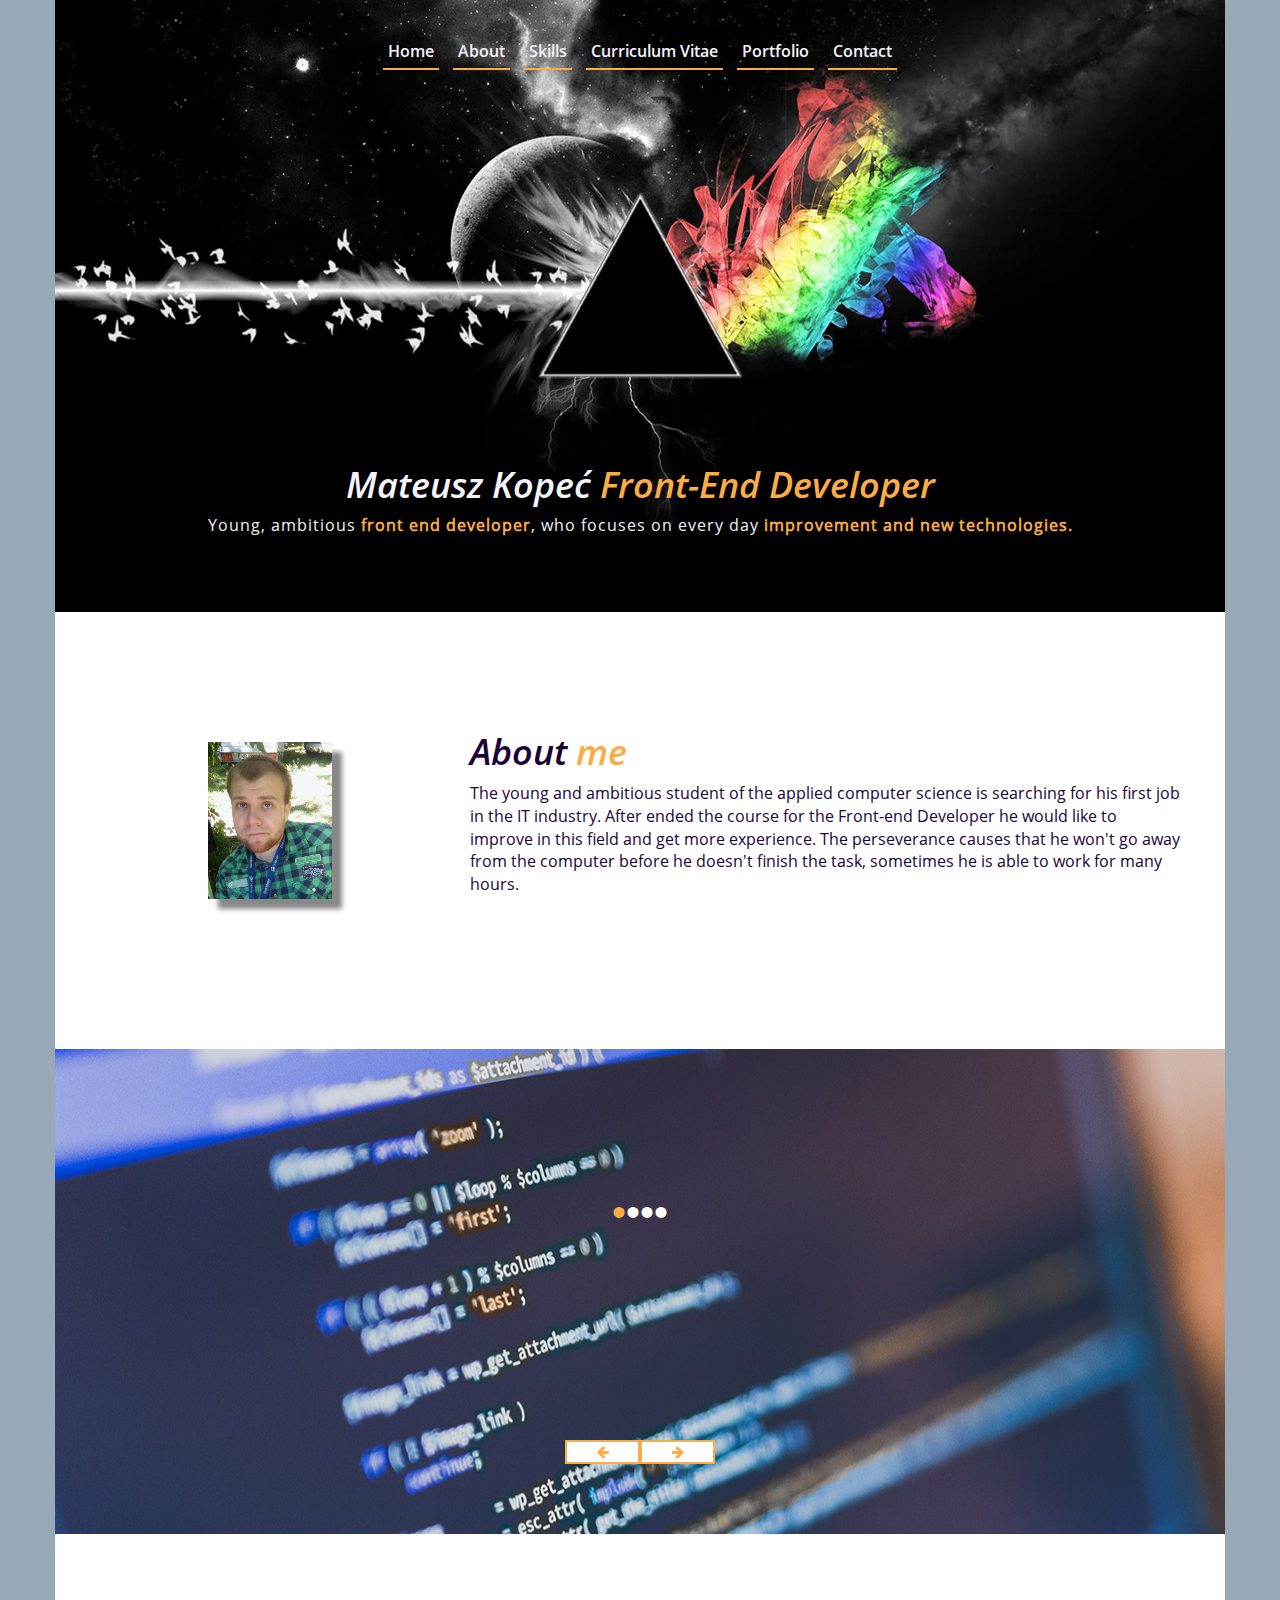
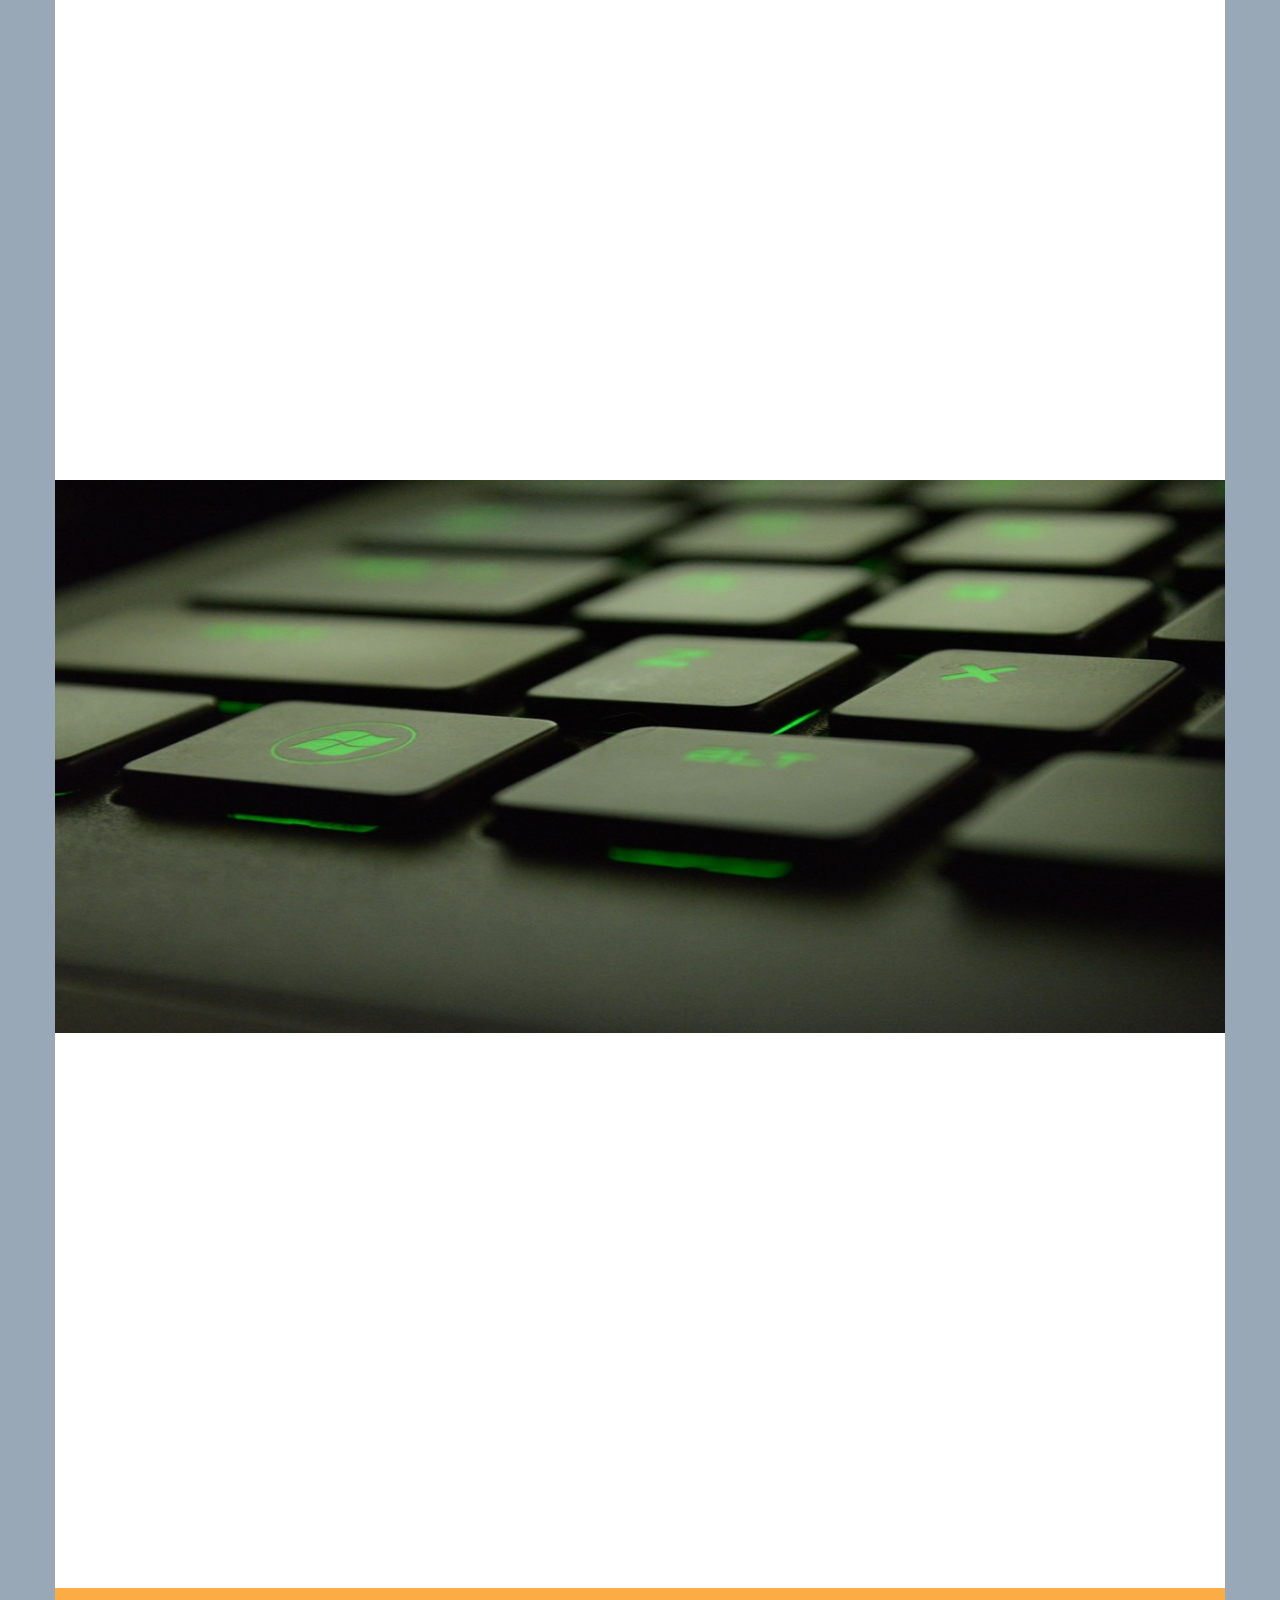
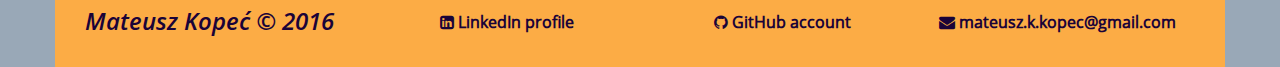
<file: index.html>
<!DOCTYPE html>
<html lang="pl">
<head>
  <title>Mateusz Kopeć</title>
  <meta charset="UTF-8">
  <link rel="stylesheet" type="text/css" href="css/bootstrap.css"/>
  <link rel="stylesheet" type="text/css" href="css/bootstrap-theme.css"/>
  <link rel="stylesheet" href="https://maxcdn.bootstrapcdn.com/font-awesome/4.6.1/css/font-awesome.min.css">
  <link rel="stylesheet" type="text/css" href="css/animate.css">
  <link rel="stylesheet" type="text/css" href="style.css">
  <script src="js/jquery-2.2.3.js"></script>
  <script src="js/bootstrap.js"></script>
  <script src="js/progressBar.js"></script>
  <script src="js/jqueryCycle2.js"></script>
  <script src="js/jquery.viewportchecker.min.js"></script>
  <script src="js/jquery-scrollto.js"></script>
  <script src="js/main.js"></script>
</head>
<body>
  <div class="scrollMenuContainer positionFixed">
    <nav class="menuScroll none">
      <ul>
        <li><a class="home" href="#header">Home</a></li>
        <li><a class="about" href="#first">About</a></li>
        <li><a class="skills" href="#second">Skills</a></li>
        <li><a class="cv" href="#third">Curriculum Vitae</a></li>
        <li><a class="portfolio" href="#fourth">Portfolio</a></li>
        <li><a class="contact" href="#fifth">Contact</a></li>
      </ul>
    </nav>
    <button class="menuButton none">
      <i class="menuArrowDown fa fa-arrow-down" aria-hidden="true"></i>
      <i class="menuArrowUp none fa fa-arrow-up" aria-hidden="true"></i>
    </button>
  </div>
  <header id="header" class="container headerContainer">
      <nav class="menu">
        <ul>
          <li><a class="home" href="#header">Home</a></li>
          <li><a class="about" href="#first">About</a></li>
          <li><a class="skills" href="#second">Skills</a></li>
          <li><a class="cv" href="#third">Curriculum Vitae</a></li>
          <li><a class="portfolio" href="#fourth">Portfolio</a></li>
          <li><a class="contact" href="#fifth">Contact</a></li>
        </ul>
      </nav>
    <div class="col-md-12 section">
      <div class="textContainer">
        <h1>Mateusz Kopeć <span>Front-End Developer</span></h1>
        <p>Young, ambitious <span>front end developer</span>, who focuses on every day <span>improvement and new technologies.</span></p>
      </div>
    </div>
  </header>
  <section id="first" class="container firstSection">
    <div class="col-md-12 section">
      <div class="col-md-4 pictureContainer">
        <img class="picture" src="images/Zdjęcie1a.jpg" alt="Mateusz Kopeć">
      </div>
      <div class="col-md-8 textContainer section">
        <h1>About <span>me</span></h1>
        <p>The young and ambitious student of the applied computer science is searching for his first job in the IT industry. After ended the course for the Front-end Developer he would like to improve  in this field and get more experience. The perseverance causes that he won't go away from the computer before he doesn't finish the task, sometimes he is able to work for many hours.</p>
      </div>
    </div>
  </section>
  <section id="second" class="container secondSection">
    
    <h1 class="section">Skills</h1>
    <p class="section"></p>
    <p class="section"></p>

    <!--pager-->
    <div class="pagerSkills"></div>

    <!-- slideshow -->
    <div class="col-md-12 skillsContainer  cycle-slideshow"
          data-cycle-fx=scrollHorz
          data-cycle-timeout="0"
          data-cycle-prev=".skillControllButtonPrev"
          data-cycle-next=".skillControllButtonNext"
          data-cycle-pager=".pagerSkills"
          data-cycle-slides="> div"
          >
      <div class="col-md-12 section">
        <div class="col-md-4 skill">
          <img src="images/html5_b.png" alt="html5">
          <div class="high">
            <div></div>
          </div>
        </div>
        <div class="col-md-4 skill">
          <img src="images/bootstrap_b.png" alt="bootstrap">
          <div class="mid">
            <div></div>
          </div>
        </div>
        <div class="col-md-4 skill">
          <img src="images/css3_b.png" alt="css3">
          <div class="high">
            <div></div>
          </div>
        </div>
      </div>

      <div class="col-md-12 section">
        <div class="col-md-4 skill">
          <img src="images/js_b.png" alt="JavaScript">
          <div class="mid">
            <div></div>
          </div>
        </div>
        <div class="col-md-4 skill">
          <img src="images/jQuery_b.png" alt="jQuery">
          <div class="mid">
            <div></div>
          </div>
        </div>
        <div class="col-md-4 skill">
          <img src="images/sass_b.png" alt="Sass">
          <div class="high">
            <div></div>
          </div>
        </div>
      </div>

      <div class="col-md-12 section">
        <div class="col-md-4 skill">
          <img src="images/rwd_b.png" alt="rwd">
          <div class="mid">
            <div></div>
          </div>
        </div>
        <div class="col-md-4 skill">
          <img src="images/git_b.png" alt="GIT">
          <div class="mid">
            <div></div>
          </div>
        </div>
        <div class="col-md-4 skill">
          <img src="images/php_b.png" alt="PHP">
          <div class="low">
            <div></div>
          </div>
        </div>
      </div>

      <div class="col-md-12 section">
        <div class="col-md-4 skill">
          <img src="images/wp_b.png" alt="Wordpress">
          <div class="low">
            <div></div>
          </div>
        </div>
      </div>
    </div>
    
    <!-- prev/next links -->
    <div class="col-md-12 flex flexCenter buttonSection">
      <button class="skillControllButtonPrev next prevControl">
        <i class="fa fa-arrow-left" ></i>
      </button>
      <button class="skillControllButtonNext nextControl">
        <i class="fa fa-arrow-right" ></i>
      </button>
    </div>
    
  </section>
  <section id="third" class="container thirdSection">  
    <h1 class="section">Curriculum <span>Vitae</span></h1>
    <p class="section"></p>
    <p class="section"></p>
    <div class="col-md-12">
      <div class="col-md-6 personalSection section">
        <h3>Personal details</h3>
        <ul>
          <li><span>Name:</span> Mateusz Kopeć;</li>
          <li><span>Address:</span> Dobrego Pasterza 94 Cracow;</li>
          <li><span>Telephone number:</span> +48 505 089 658;</li>
          <li><span>E-mail:</span> mateusz.k.kopec@gmail.com;</li>
          <li><span>GitHub:</span> https://github.com/Sorrell123;</li>
          <li><span>Date of birth:</span> 20 July 1994;</li>
          <li><span>Place of birth:</span> Iłża, Poland;</li>
        </ul>
      </div>
      <div class="col-md-6 educationSection section">
        <h3>Education</h3>
        <ul>
          <li><span>2010 - 2013</span> II High School named after Maria Konopnicka in Radom;</li>
          <li><span>2013 - 2014</span> Radom University of Technology – Humanistic – English Philology;</li>
          <li><span>2014 - present</span> Cracow University of Economics – Applied Computer Science;</li>
        </ul>
      </div>
    </div>
    <div class="col-md-12">
      <div class="col-md-6 experienceSection section">
        <h3>Courses and experience</h3>
        <ul>
          <li class="toggleButton"><span>Aprill 2016 - June 2016</span> Front-end development course by Akademia Kodu  
            <i class="iconDown fa fa-caret-square-o-down"></i>
            <i class="iconUp none fa fa-caret-square-o-up" aria-hidden="true"></i>
          </li>
          <li> 
            <ul class="none">
             <li>4 whole-weekend classes</li>
             <li>8 webinars</li>
           </ul>
          </li>
          <li class="toggleButton"><span>April 2016 - July 2016</span> Self-improvement in front-end development and general webdesign 
            <i class="iconDown fa fa-caret-square-o-down"></i>
            <i class="iconUp none fa fa-caret-square-o-up" aria-hidden="true"></i>
          </li>
          <li>
            <ul class="none">
              <li>5 different graphic designs implemented into HTML, CSS and JavaScript code </li>
              <li>Started learning PHP and implementing templates into WordPress </li>
            </ul>
          </li>
        </ul>
      </div>
      <div class="col-md-6 skillsSection section">
        <h3>Skills</h3>
        <ul>
          <li class="toggleButton">Languages  <i class="iconDown fa fa-caret-square-o-down"></i>
            <i class="iconUp none fa fa-caret-square-o-up" aria-hidden="true"></i>
          </li>
          <li>
            <ul class="none">
              <li>Fluent in English</li>
            </ul>
          </li>
          <li class="toggleButton">Computer skills  <i class="iconDown fa fa-caret-square-o-down" ></i>
            <i class="iconUp none fa fa-caret-square-o-up" aria-hidden="true"></i>
          </li>
          <li>
            <ul class="none">
              <li>Sublime Tesxt 3</li>
              <li>WebStorm</li>
              <li>Lightworks</li>
              <li>Photoshop - basiscs</li>
            </ul>
          </li>
          <li class="toggleButton">Team work  <i class="iconDown fa fa-caret-square-o-down"></i>
            <i class="iconUp none fa fa-caret-square-o-up" aria-hidden="true"></i>
          </li>
          <li>
            <ul class="none">
              <li>Group attendant during a camp for young people</li>
              <li>Creating project of gaming on-line shop on college</li>
            </ul>
          </li>
          <li class="toggleButton">Webdesign skills  <i class="iconDown fa fa-caret-square-o-down"></i>
            <i class="iconUp none fa fa-caret-square-o-up" aria-hidden="true"></i>
          </li>
          <li>
            <ul class="none">
              <li>HTML 5</li>
              <li>CSS 3</li>
              <li>JavaScript and jQuery - necessary essentials</li>
              <li>PHP - basics</li>
              <li>Bootstrap 3 - necessary essentials</li>
              <li>RWD (Grid)</li>
              <li>Git - necessary essentials</li>
              <li>SASS</li>
              <li>BEM</li>
              <li>Emmet</li>
            </ul>
          </li>
        </ul>
      </div>
    </div>
  </section>
  <section id="fourth" class="container fourthSection">
    <div class="headContainer">
      <h1 class="section">Examples of my coded free templates</h1>
      <p class="section"></p>
      <p class="section"></p>
    </div>

    <!--pager-->
    <div class="pagerWork  section"></div>

    <!-- slideshow -->
    <div class="portfolio col-md-12 section cycle-slideshow"
        data-cycle-fx=scrollHorz
        data-cycle-timeout="0"
        data-cycle-prev=".prevControl"
        data-cycle-next=".nextControl"
        data-cycle-pager=".pagerWork"
        data-cycle-slides="> div"
        >

      <div class="col-md-12">
        <div class="col-md-4 work section">
          <p class="workDescription none">
            <a class="fixPropagation" href="http://mateuszkopec.net/works/psd1/"><span>Resto Restaurant</span>Main page of a restaurant created from a free psd temaplate. Template contains a navigation menu, a food menu, rating of the best dishes and footer with all necessary information like location or contact.</a>
          </p>
          <p>
            <a class="fixPropagation" href="https://github.com/Sorrell123/psd1"><i class="fa fa-github" aria-hidden="true"></i></a>
          </p>
          <a class="fixPropagation" href="http://mateuszkopec.net/works/psd1/">
            <img src="images/psd1a.png" alt="obrazek">
          </a>
        </div>
        <div class="col-md-4 work section">
          <p class="workDescription none">
            <a class="fixPropagation" href="http://mateuszkopec.net/works/psd2/"><span>Second template</span>My second web template coded from free psd file. Page created mainly to practice positioning in HTML and CSS. It contains a menu with nice background and below - a gallery. Scrolling to the bottom of the site there are some descriptions.</a>
          </p>
          <p>
            <a class="fixPropagation" href="https://github.com/Sorrell123/psd2"><i class="fa fa-github" aria-hidden="true"></i></a>
          </p>
          <a class="fixPropagationfixPropagation" href="http://mateuszkopec.net/works/psd2/">
            <img src="images/psd2a.png" alt="obrazek">
          </a>
        </div>
        <div class="col-md-4 work section">
          <p class="workDescription none">
            <a class="fixPropagation" href="http://mateuszkopec.net/works/psd3/"><span>Apollo psd template</span>Web page coded from a free psd layout showing an example how portfolio of photographer can look like. Template contains navigation toggle menu example of works and description of photographer.</a>
          </p>
          <p>
            <a class="fixPropagation" href="https://github.com/Sorrell123/psd3"><i class="fa fa-github" aria-hidden="true"></i></a>
          </p>
          <a class="fixPropagation" href="http://mateuszkopec.net/works/psd3/">
            <img src="images/psd3a.png" alt="obrazek">
          </a>
        </div>
      </div>
     
      <div class="col-md-12">
        <div class="col-md-4 work section">
          <p class="workDescription none">
            <a class="fixPropagation" href="http://mateuszkopec.net/works/psd4/"><span>Ambe</span>Web page coded from free psd layout showing an example of a company website. The page contains navigation menu latest works, blog posts and company achievements. On this site I used jQuery for the first time.</a>
          </p>
          <p>
            <a class="fixPropagation" href="https://github.com/Sorrell123/psd4"><i class="fa fa-github" aria-hidden="true"></i></a>
          </p>
          <a class="fixPropagation" href="http://mateuszkopec.net/works/psd4/">
            <img src="images/psd4a.png" alt="obrazek">
          </a>
        </div>
        <div class="col-md-4 work section">
          <p class="workDescription none">
            <a class="fixPropagation" href="http://mateuszkopec.net/works/psd5/"><span>Blitz</span>Web example of the graphic/web designer portfolio. It was based on free psd layout. The page contains navigation menu latest works and skills.</a>
          </p>
          <p>
            <a class="fixPropagation" href="https://github.com/Sorrell123/psd5"><i class="fa fa-github" aria-hidden="true"></i></a>
          </p>
          <a class="fixPropagation" href="http://mateuszkopec.net/works/psd5/">
            <img src="images/psd5a.png" alt="obrazek">
          </a>
        </div>
        <div class="col-md-4 work section">
          <p class="workDescription none">
            <a class="fixPropagation" href="http://mateuszkopec.net/works/psd6/"><span>Web designer portfolio</span>Web page coded from a free psd layout showing an example of a webdesigner portfolio. It contains description of the owner of the site, list of skills, example of works and the way how to contact with him.</a>
          </p>
          <p>
            <a class="fixPropagation" href="https://github.com/Sorrell123/psd6"><i class="fa fa-github" aria-hidden="true"></i></a>
          </p>
          <a class="fixPropagation" href="http://mateuszkopec.net/works/psd6/">
            <img src="images/psd6a.png" alt="obrazek">
          </a>
        </div>
      </div>
    </div>

    <!-- prev/next links -->
    <div class="col-md-12 flex flexCenter section buttonSection">
      <button class="prevControl"><i class="fa fa-arrow-left"></i></button>
      <button class="nextControl"><i class="fa fa-arrow-right"></i></button>
    </div>
  </section>
  <section id="fifth" class="container fifthSection">
  <div class="headContainer col-md-12">
    <h1 class="section">Feel free to <span>contact me</span></h1>
    <p class="section"></p>
    <p class="section"></p>
  </div>
    <form class="col-md-12 formContainer section" action="send_mail.php" method="post">
        <p>Your E-mail</p>
        <input class="subject" type="email" placeholder="Your Email" required name="email_address">
        <p>Your message</p>
        <textarea class="textSpace" cols="60" rows="10" placeholder="Message" name="comments"></textarea>
        <input class="message" type="submit" value="SEND MESSAGE">
    </form>
  </section>
  
  <footer class="container footerContainer">
    <div class="col-md-3 headFooter">
      <h3>Mateusz Kopeć &copy; 2016</h3>
    </div>
    <div class="col-md-9 infoFooter">
      <div class="col-md-12 socialFooter">
       <div class="col-md-4 itemContainer"> 
          <a href="https://www.linkedin.com/in/mateusz-kopeć-7aab08125?tr"><p><i class="fa fa-linkedin-square" aria-hidden="true"></i> LinkedIn profile</p></a>
        </div>
        <div class="col-md-4 itemContainer">
          <a href="https://github.com/Sorrell123"><p><i class="fa fa-github" aria-hidden="true"></i> GitHub account</p></a>
        </div>
        <div class="col-md-4 itemContainer">
          <p><i class="fa fa-envelope" aria-hidden="true"></i> mateusz.k.kopec@gmail.com</p> 
        </div>
      </div>
    </div>
  </footer>
</body>
</html>
</file>
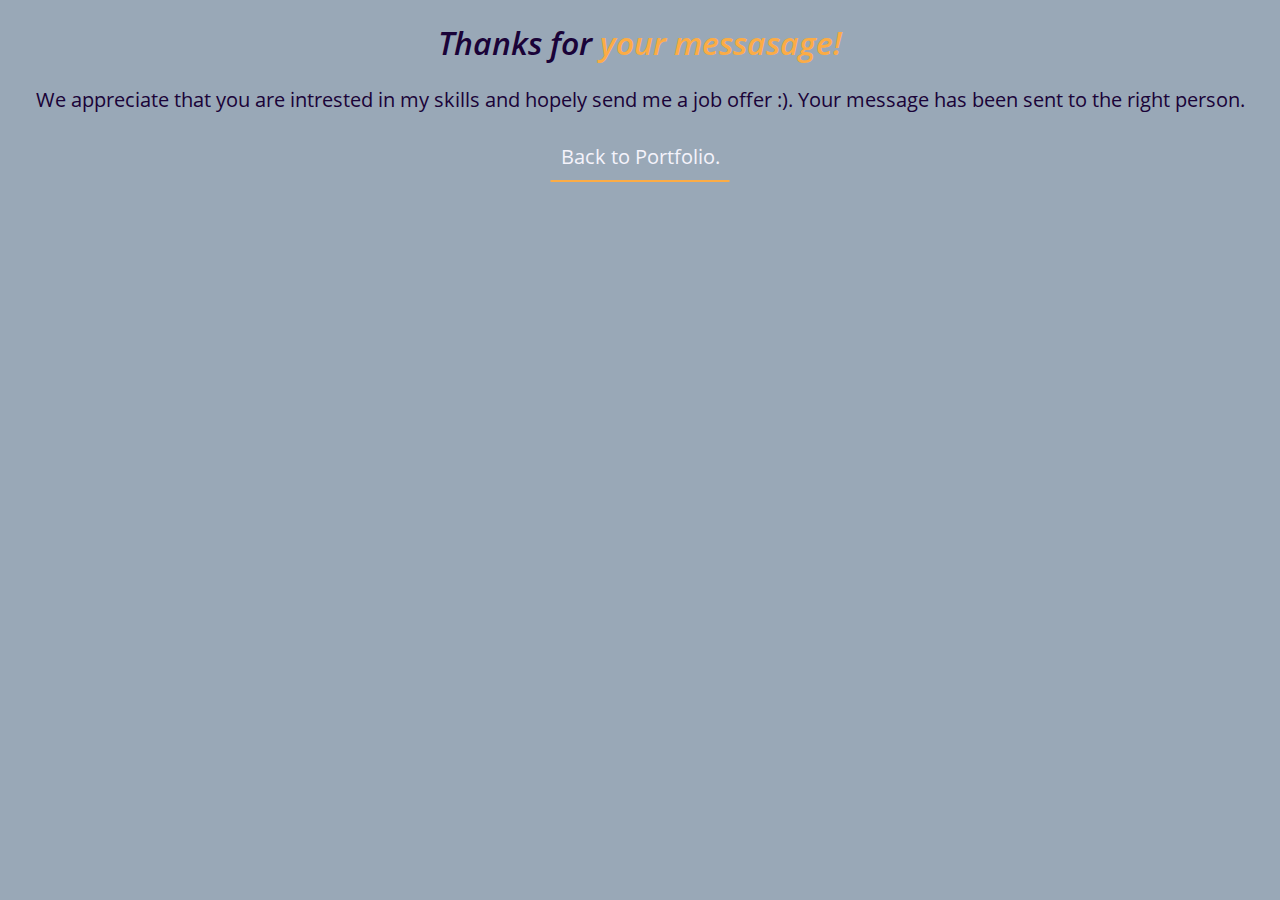
<file: thank_you.html>
<!DOCTYPE html PUBLIC "-//W3C//DTD XHTML 1.0 Transitional//EN" "http://www.w3.org/TR/xhtml1/DTD/xhtml1-transitional.dtd">
<html xmlns="http://www.w3.org/1999/xhtml">
<link rel="stylesheet" type="text/css" href="style.css">
<head>
	<title>Thank You</title>	
</head>
<body>
	<div class="thxContainer">
		<h1>Thanks for <span>your messasage!</span></h1>
		<p>We appreciate that you are intrested in my skills and hopely send me a job offer :).  Your message has been sent to the right person.</p>
		<p><a href="http://e-mphasis.pl/mateuszkopec/index.html#fifth">Back to Portfolio.</a></p>
	</div>
</body>
</html>
</file>
<file: style.css>
.none {
  display: none; }

.hidden {
  visibility: hidden; }

.visible {
  visibility: visible; }

.opacity0 {
  opacity: 0; }

.opacity1 {
  opacity: 1; }

body {
  background-color: #99a8b7; }

.flex {
  display: flex !important; }

.flexCenter {
  justify-content: center;
  align-items: center; }

.positionFixed {
  position: fixed; }

@font-face {
  font-family: menuFont;
  src: url(fonts/OpenSans-Semibold.ttf); }
@font-face {
  font-family: headFont;
  src: url(fonts/OpenSans-SemiboldItalic.ttf); }
@font-face {
  font-family: textFont;
  src: url(fonts/OpenSans-Regular.ttf); }
.scrollMenuContainer {
  z-index: 101;
  text-align: center;
  width: 100%; }
  .scrollMenuContainer .menuButton {
    font-size: 25px;
    color: #1A0338;
    background-color: #99a8b7;
    width: 10%;
    border: none;
    outline: none; }
    @media screen and (max-width: 992px) {
      .scrollMenuContainer .menuButton {
        font-size: 45px; } }
    .scrollMenuContainer .menuButton:hover {
      color: #F4F3FB;
      background-color: #fcac45;
      transition: background-color 0.5s linear; }
  .scrollMenuContainer .menuScroll {
    background-color: #99a8b7; }
    .scrollMenuContainer .menuScroll ul {
      list-style: none;
      text-align: center;
      padding: 0;
      margin: 0 0; }
      .scrollMenuContainer .menuScroll ul li {
        display: inline-block;
        padding: 0 5px;
        font-size: 16px;
        font-weight: lighter;
        font-family: menuFont; }
        @media screen and (max-width: 992px) {
          .scrollMenuContainer .menuScroll ul li {
            font-size: 25px; } }
        .scrollMenuContainer .menuScroll ul li a:link, .scrollMenuContainer .menuScroll ul li a:visited {
          color: #F4F3FB;
          text-decoration: none;
          border-bottom: 2px solid #fcac45;
          padding: 5px 5px;
          margin: 10px 0px;
          display: block; }
        .scrollMenuContainer .menuScroll ul li a:hover, .scrollMenuContainer .menuScroll ul li a:active {
          color: #F4F3FB;
          background-color: #fcac45;
          text-decoration: none;
          padding: 10px 10px;
          margin: 5px 5px;
          transition: background-color 0.5s linear;
          transition: padding 0.5s;
          display: block; }

.headerContainer {
  background-image: url("images/header_1.jpg");
  background-position-y: -80px;
  background-repeat: no-repeat; }
  @media (min-width: 992px) and (max-width: 1200px) {
    .headerContainer {
      background-size: 100% 100%;
      background-position-y: 0; } }
  @media screen and (max-width: 992px) {
    .headerContainer {
      background-position-y: 0;
      background-size: 100% 100%;
      margin: 0 0;
      width: 100%; } }
  .headerContainer .menu {
    z-index: 1; }
    .headerContainer .menu ul {
      list-style: none;
      padding: 25px 0;
      text-align: center; }
      .headerContainer .menu ul li {
        display: inline-block;
        padding: 0 5px;
        font-size: 16px;
        font-weight: lighter;
        font-family: menuFont; }
        @media screen and (max-width: 992px) {
          .headerContainer .menu ul li {
            font-size: 25px; } }
        .headerContainer .menu ul li a:link, .headerContainer .menu ul li a:visited {
          color: #F4F3FB;
          text-decoration: none;
          border-bottom: 2px solid #fcac45;
          padding: 5px 5px;
          margin: 10px 0px;
          display: block; }
        .headerContainer .menu ul li a:hover, .headerContainer .menu ul li a:active {
          color: #F4F3FB;
          background-color: #fcac45;
          text-decoration: none;
          padding: 10px 10px;
          margin: 5px 5px;
          transition: background-color 0.5s linear;
          transition: padding 0.5s;
          display: block; }
  .headerContainer .textContainer {
    margin: 350px auto 75px auto;
    text-align: center; }
    .headerContainer .textContainer h1 {
      color: #F4F3FB;
      font-family: headFont; }
      .headerContainer .textContainer h1 span {
        color: #fcac45; }
    .headerContainer .textContainer p {
      color: #F4F3FB;
      font-size: 16px;
      font-family: textFont;
      letter-spacing: 1px; }
      .headerContainer .textContainer p span {
        color: #fcac45;
        font-weight: bold; }

.firstSection {
  background-color: white;
  padding: 50px 15px; }
  @media screen and (max-width: 992px) {
    .firstSection {
      margin: 0 0;
      width: 100%; } }
  .firstSection .pictureContainer {
    text-align: center;
    margin: 80px auto 100px auto; }
    .firstSection .pictureContainer .picture {
      box-shadow: 10px 10px 5px #888888;
      width: 124px;
      height: 156.62px; }
      @media screen and (max-width: 992px) {
        .firstSection .pictureContainer .picture {
          width: 244px;
          height: 313.32px; } }
  .firstSection .textContainer {
    margin: 50px auto; }
    .firstSection .textContainer h1 {
      font-family: headFont;
      color: #1A0338; }
      .firstSection .textContainer h1 span {
        color: #fcac45; }
    .firstSection .textContainer p {
      font-family: textFont;
      color: #1A0338;
      font-size: 16px; }

.secondSection {
  background-image: url(images/skills_1.jpg);
  background-repeat: no-repeat;
  padding: 50px 0; }
  @media screen and (max-width: 992px) {
    .secondSection {
      padding: 0px;
      margin: 0 0;
      width: 100%; } }
  .secondSection h1 {
    font-family: headFont;
    text-align: center;
    color: #fcac45; }
  .secondSection p:nth-child(2) {
    margin: 5px auto;
    text-indent: -9999px;
    border-bottom: 3px solid #fcac45;
    width: 100px; }
  .secondSection p:nth-child(3) {
    margin: 5px auto;
    text-indent: -9999px;
    border-bottom: 3px solid #fcac45;
    width: 50px; }
  .secondSection .pagerSkills {
    font-size: 40px;
    color: white;
    text-align: center;
    cursor: pointer;
    padding: 0 10px; }
    .secondSection .pagerSkills .cycle-pager-active {
      color: #fcac45; }
  .secondSection .skillsContainer {
    padding: 0 0; }
    @media screen and (max-width: 992px) {
      .secondSection .skillsContainer {
        width: 178px;
        margin: 0 auto; } }
    .secondSection .skillsContainer .skill {
      text-align: center;
      padding: 0 0;
      text-align: center; }
      .secondSection .skillsContainer .skill img {
        text-align: center;
        width: 128px;
        height: 128px;
        margin: 15px auto; }
    .secondSection .skillsContainer .high {
      margin: 0 auto;
      width: 150px;
      height: 20px; }
      .secondSection .skillsContainer .high div {
        height: 100%;
        color: white;
        text-align: right;
        line-height: 20px;
        width: 0;
        background-color: #fcac45;
        padding-right: 5px;
        border-radius: 3px; }
    .secondSection .skillsContainer .mid {
      margin: 0 auto;
      width: 150px;
      height: 20px; }
      .secondSection .skillsContainer .mid div {
        height: 100%;
        color: white;
        text-align: right;
        line-height: 20px;
        width: 0;
        background-color: #fcac45;
        padding-right: 5px;
        border-radius: 3px; }
    .secondSection .skillsContainer .low {
      margin: 0 auto;
      width: 150px;
      height: 20px; }
      .secondSection .skillsContainer .low div {
        height: 100%;
        color: white;
        text-align: right;
        line-height: 20px;
        width: 0;
        background-color: #fcac45;
        padding-right: 5px;
        border-radius: 3px; }
  .secondSection .buttonSection {
    margin: 20px 0 20px 0;
    text-align: center; }
    @media screen and (max-width: 992px) {
      .secondSection .buttonSection {
        font-size: 30px; } }
    .secondSection .buttonSection button {
      width: 75px;
      padding: 0;
      color: #fcac45;
      background-color: white;
      border: 2px solid #fcac45;
      outline: none; }
      .secondSection .buttonSection button:hover {
        color: #F4F3FB;
        background-color: #fcac45;
        transition: background-color 0.5s linear; }

.thirdSection {
  background-color: white;
  padding: 50px 15px;
  color: #1A0338;
  font-family: textFont; }
  @media screen and (max-width: 992px) {
    .thirdSection {
      margin: 0 0;
      width: 100%; } }
  .thirdSection h1 {
    color: #1A0338;
    font-family: headFont;
    text-align: center; }
    .thirdSection h1 span {
      color: #fcac45; }
  .thirdSection p:nth-child(2) {
    margin: 5px auto;
    border-bottom: 3px solid #fcac45;
    width: 100px; }
  .thirdSection p:nth-child(3) {
    margin: 5px auto;
    border-bottom: 3px solid #fcac45;
    width: 50px; }
  .thirdSection .personalSection {
    margin: 0; }
    .thirdSection .personalSection h3 {
      color: #fcac45;
      font-family: headFont; }
    .thirdSection .personalSection span {
      font-weight: bold; }
    .thirdSection .personalSection ul {
      list-style: none; }
  .thirdSection .educationSection {
    margin: 0; }
    .thirdSection .educationSection h3 {
      color: #fcac45;
      font-family: headFont; }
    .thirdSection .educationSection ul {
      list-style: none; }
      .thirdSection .educationSection ul span {
        display: block;
        font-weight: bold; }
  .thirdSection .experienceSection {
    margin: 0; }
    .thirdSection .experienceSection h3 {
      color: #fcac45;
      font-family: headFont; }
    .thirdSection .experienceSection ul {
      list-style: none; }
      .thirdSection .experienceSection ul li {
        margin: 8px 0; }
        .thirdSection .experienceSection ul li span {
          font-weight: bold;
          display: block; }
      .thirdSection .experienceSection ul ul {
        list-style: none;
        padding: 0; }
        .thirdSection .experienceSection ul ul li {
          padding-left: 1.3em; }
          .thirdSection .experienceSection ul ul li:before {
            content: "\f054";
            /* FontAwesome Unicode */
            font-family: FontAwesome;
            display: inline-block;
            margin-left: -1.3em;
            /* same as padding-left set on li */
            margin-left: 10px;
            width: 1.3em;
            /* same as padding-left set on li */ }
    .thirdSection .experienceSection .toggleButton {
      cursor: pointer; }
  .thirdSection .skillsSection {
    margin: 0; }
    .thirdSection .skillsSection h3 {
      color: #fcac45;
      font-family: headFont; }
    .thirdSection .skillsSection ul {
      list-style: none; }
      .thirdSection .skillsSection ul li {
        font-weight: bold; }
        .thirdSection .skillsSection ul li.toggleButton {
          cursor: pointer; }
      .thirdSection .skillsSection ul ul {
        list-style: none;
        padding: 0; }
        .thirdSection .skillsSection ul ul li {
          padding-left: 1.3em;
          font-weight: normal; }
          .thirdSection .skillsSection ul ul li:before {
            content: "\f054";
            /* FontAwesome Unicode */
            font-family: FontAwesome;
            display: inline-block;
            margin-left: -1.3em;
            /* same as padding-left set on li */
            margin-left: 10px;
            width: 1.3em;
            /* same as padding-left set on li */ }

.fourthSection {
  background-image: url("images/portfolioBackground.jpg");
  background-repeat: no-repeat;
  background-size: 100% 100%;
  padding: 50px 0; }
  @media screen and (max-width: 992px) {
    .fourthSection {
      margin: 0 0;
      width: 100%; } }
  .fourthSection .headContainer h1 {
    font-family: headFont;
    text-align: center;
    color: #fcac45; }
  .fourthSection .headContainer p:nth-child(2) {
    margin: 5px auto;
    border-bottom: 3px solid #fcac45;
    width: 100px; }
  .fourthSection .headContainer p:nth-child(3) {
    margin: 5px auto;
    border-bottom: 3px solid #fcac45;
    width: 50px; }
  .fourthSection .pagerWork {
    font-size: 40px;
    color: white;
    text-align: center;
    cursor: pointer;
    padding: 0 10px; }
    .fourthSection .pagerWork .cycle-pager-active {
      color: #fcac45; }
  @media screen and (max-width: 992px) {
    .fourthSection .portfolio {
      width: 600px;
      margin: 0 auto; } }
  .fourthSection .portfolio .work {
    padding: 10px 10px;
    position: relative; }
    .fourthSection .portfolio .work img {
      width: 100%;
      height: 256px; }
    .fourthSection .portfolio .work p {
      position: absolute;
      width: 360px; }
      .fourthSection .portfolio .work p:first-child {
        background: rgba(0, 0, 0, 0.6);
        color: white;
        padding: 20px 10px; }
        @media (min-width: 992px) and (max-width: 1200px) {
          .fourthSection .portfolio .work p:first-child {
            width: 294px;
            margin: 0 auto; } }
        @media screen and (max-width: 992px) {
          .fourthSection .portfolio .work p:first-child {
            width: 507px; } }
        .fourthSection .portfolio .work p:first-child span {
          text-align: center;
          font-size: 25px;
          display: block; }
        .fourthSection .portfolio .work p:first-child a:link, .fourthSection .portfolio .work p:first-child a:visited {
          text-decoration: none;
          display: block;
          color: black;
          color: inherit;
          height: 200px; }
        .fourthSection .portfolio .work p:first-child a:hover, .fourthSection .portfolio .work p:first-child a:active {
          text-decoration: none;
          color: white;
          transition: color 0.3s linear;
          display: block;
          opacity: 1;
          height: 200px; }
      .fourthSection .portfolio .work p:nth-child(2) {
        bottom: 0;
        text-align: center;
        font-size: 25px;
        background-color: white;
        color: black;
        margin: 0;
        border: 2px solid #fcac45; }
        @media (min-width: 992px) and (max-width: 1200px) {
          .fourthSection .portfolio .work p:nth-child(2) {
            width: 294px; } }
        @media screen and (max-width: 992px) {
          .fourthSection .portfolio .work p:nth-child(2) {
            width: 507px; } }
        .fourthSection .portfolio .work p:nth-child(2) a:link, .fourthSection .portfolio .work p:nth-child(2) a:visited {
          text-decoration: none;
          display: block;
          color: black;
          color: inherit; }
        .fourthSection .portfolio .work p:nth-child(2) a:hover, .fourthSection .portfolio .work p:nth-child(2) a:active {
          text-decoration: none;
          color: white;
          transition: background-color 0.3s linear;
          background-color: #fcac45;
          display: block;
          opacity: 1; }
  .fourthSection .buttonSection {
    margin: 10px 0 0 0;
    text-align: center; }
    @media screen and (max-width: 992px) {
      .fourthSection .buttonSection {
        font-size: 30px; } }
    .fourthSection .buttonSection button {
      width: 75px;
      padding: 0;
      color: #fcac45;
      background-color: white;
      border: 2px solid #fcac45;
      outline: none; }
      .fourthSection .buttonSection button:hover {
        color: #F4F3FB;
        background-color: #fcac45;
        transition: background-color 0.5s linear; }

.fifthSection {
  padding: 50px 0;
  background-color: white; }
  @media screen and (max-width: 992px) {
    .fifthSection {
      margin: 0 0;
      width: 100%; } }
  .fifthSection .headContainer h1 {
    font-family: headFont;
    text-align: center;
    color: #1A0338; }
    .fifthSection .headContainer h1 span {
      color: #fcac45; }
  .fifthSection .headContainer p:nth-child(2) {
    margin: 5px auto;
    border-bottom: 3px solid #fcac45;
    width: 100px; }
  .fifthSection .headContainer p:nth-child(3) {
    margin: 5px auto;
    border-bottom: 3px solid #fcac45;
    width: 50px; }
  .fifthSection form p {
    margin-top: 20px;
    margin-bottom: 0;
    text-align: center;
    width: normal;
    color: fontDark;
    font-family: textFont;
    font-weight: bold; }
  .fifthSection form textarea {
    margin: 10px auto;
    display: block;
    margin-left: auto;
    margin-right: auto;
    border: 2px solid #fcac45; }
  .fifthSection form input {
    display: block;
    margin: 10px auto;
    margin-top: 0;
    border: 2px solid #fcac45; }
    .fifthSection form input.message {
      background-color: white;
      font-family: headFont;
      border-color: #fcac45;
      color: #1A0338; }
      .fifthSection form input.message:hover {
        color: #F4F3FB;
        background-color: #fcac45;
        transition: background-color 0.5s linear; }

.footerContainer {
  background-color: #fcac45;
  font-family: textFont;
  color: #1A0338; }
  @media screen and (max-width: 992px) {
    .footerContainer {
      text-align: center;
      margin: 0 0;
      width: 100%; } }
  .footerContainer .headFooter {
    font-family: headFont; }
  .footerContainer .infoFooter {
    padding: 23px 0;
    font-weight: bold;
    text-align: center; }
    .footerContainer .infoFooter .socialFooter {
      font-size: 16px; }
      @media screen and (max-width: 992px) {
        .footerContainer .infoFooter .socialFooter {
          font-size: 13px; }
          .footerContainer .infoFooter .socialFooter i {
            padding-right: 30px; } }
      .footerContainer .infoFooter .socialFooter .itemContainer {
        padding: 0 0; }
      .footerContainer .infoFooter .socialFooter a:link, .footerContainer .infoFooter .socialFooter a:visited {
        color: #1A0338; }
      .footerContainer .infoFooter .socialFooter a:hover, .footerContainer .infoFooter .socialFooter a:active {
        color: white;
        text-decoration: none;
        transition: color 0.3s linear; }

.thxContainer {
  text-align: center; }
  .thxContainer h1 {
    font-family: headFont;
    color: #1A0338; }
    .thxContainer h1 span {
      color: #fcac45; }
  .thxContainer p {
    font-family: textFont;
    color: #1A0338;
    font-size: 20px; }
  .thxContainer a {
    position: absolute;
    left: 50%;
    transform: translateX(-50%);
    padding: 10px 10px; }
    .thxContainer a:link, .thxContainer a:visited {
      color: #F4F3FB;
      text-decoration: none;
      border-bottom: 2px solid #fcac45;
      display: block; }
    .thxContainer a:hover, .thxContainer a:active {
      color: #F4F3FB;
      background-color: #fcac45;
      text-decoration: none;
      transition: background-color 0.5s linear;
      display: block; }

/*# sourceMappingURL=style.css.map */
</file>
